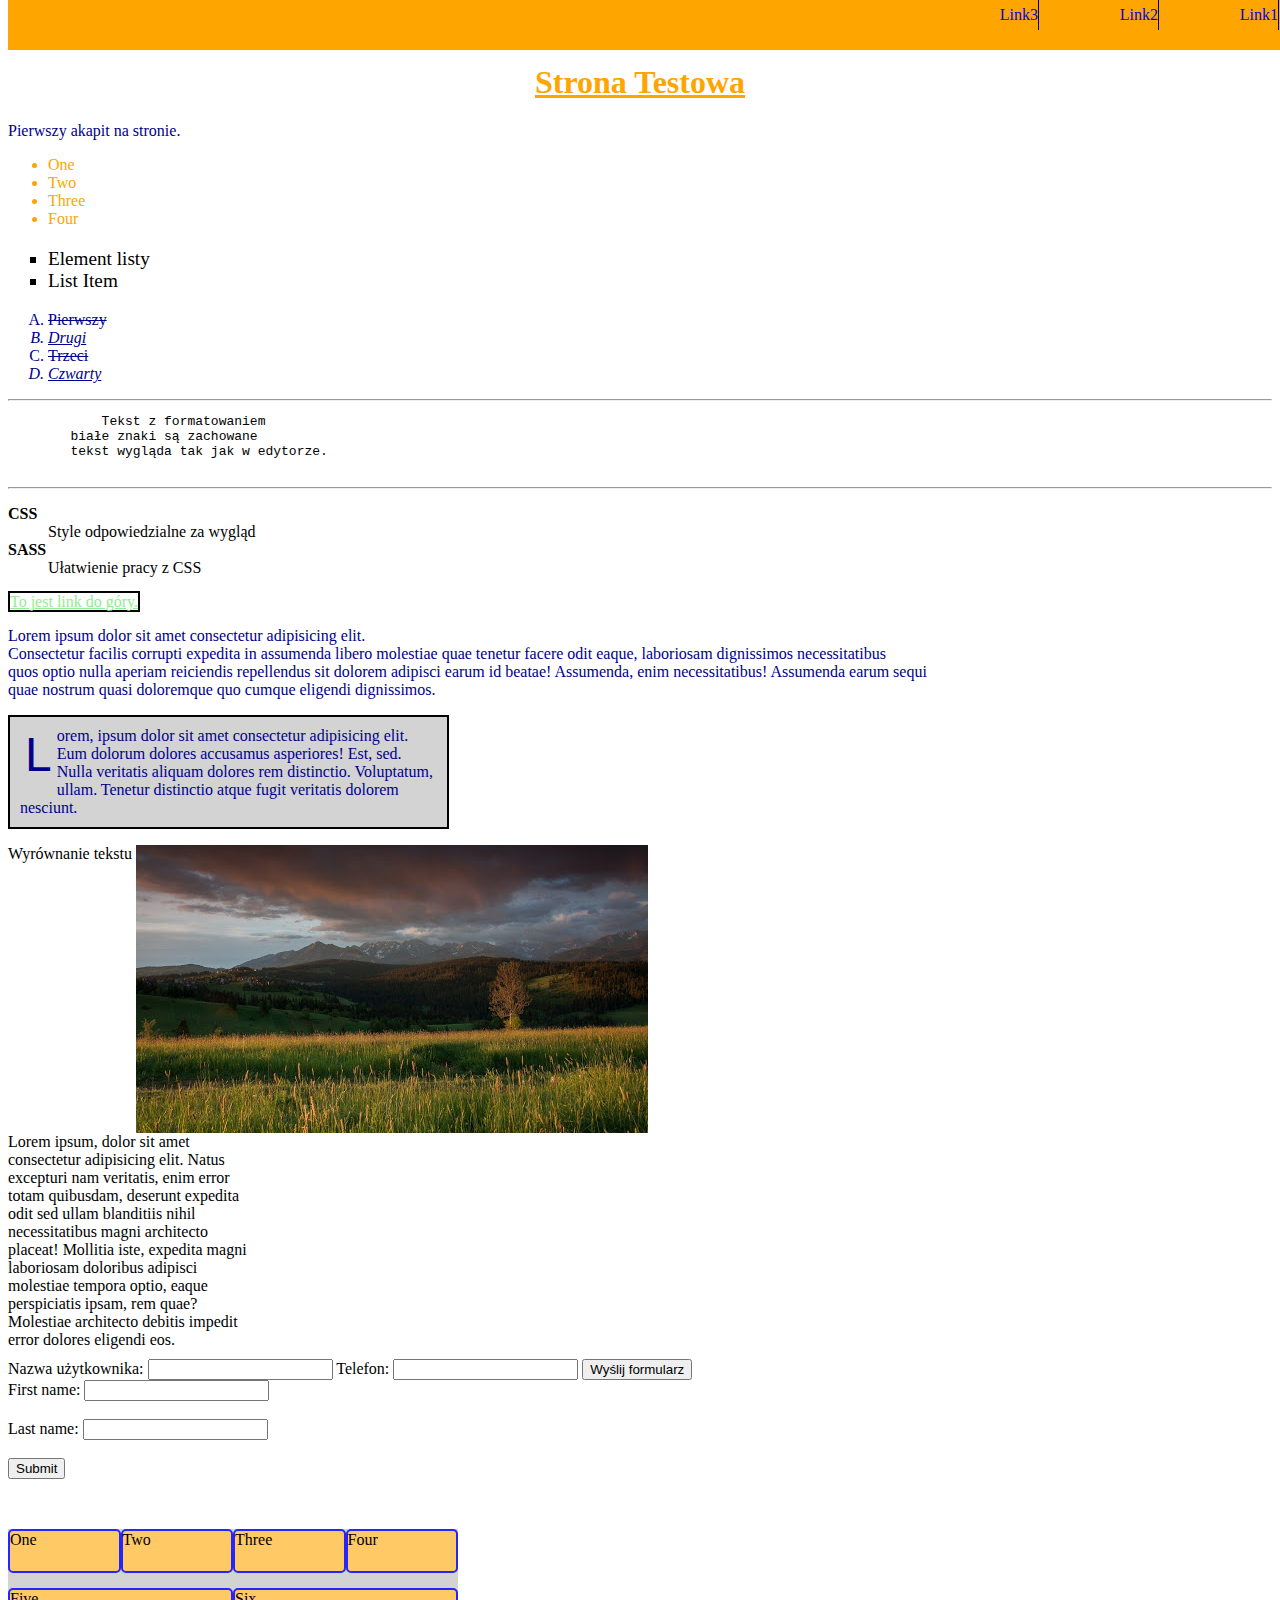
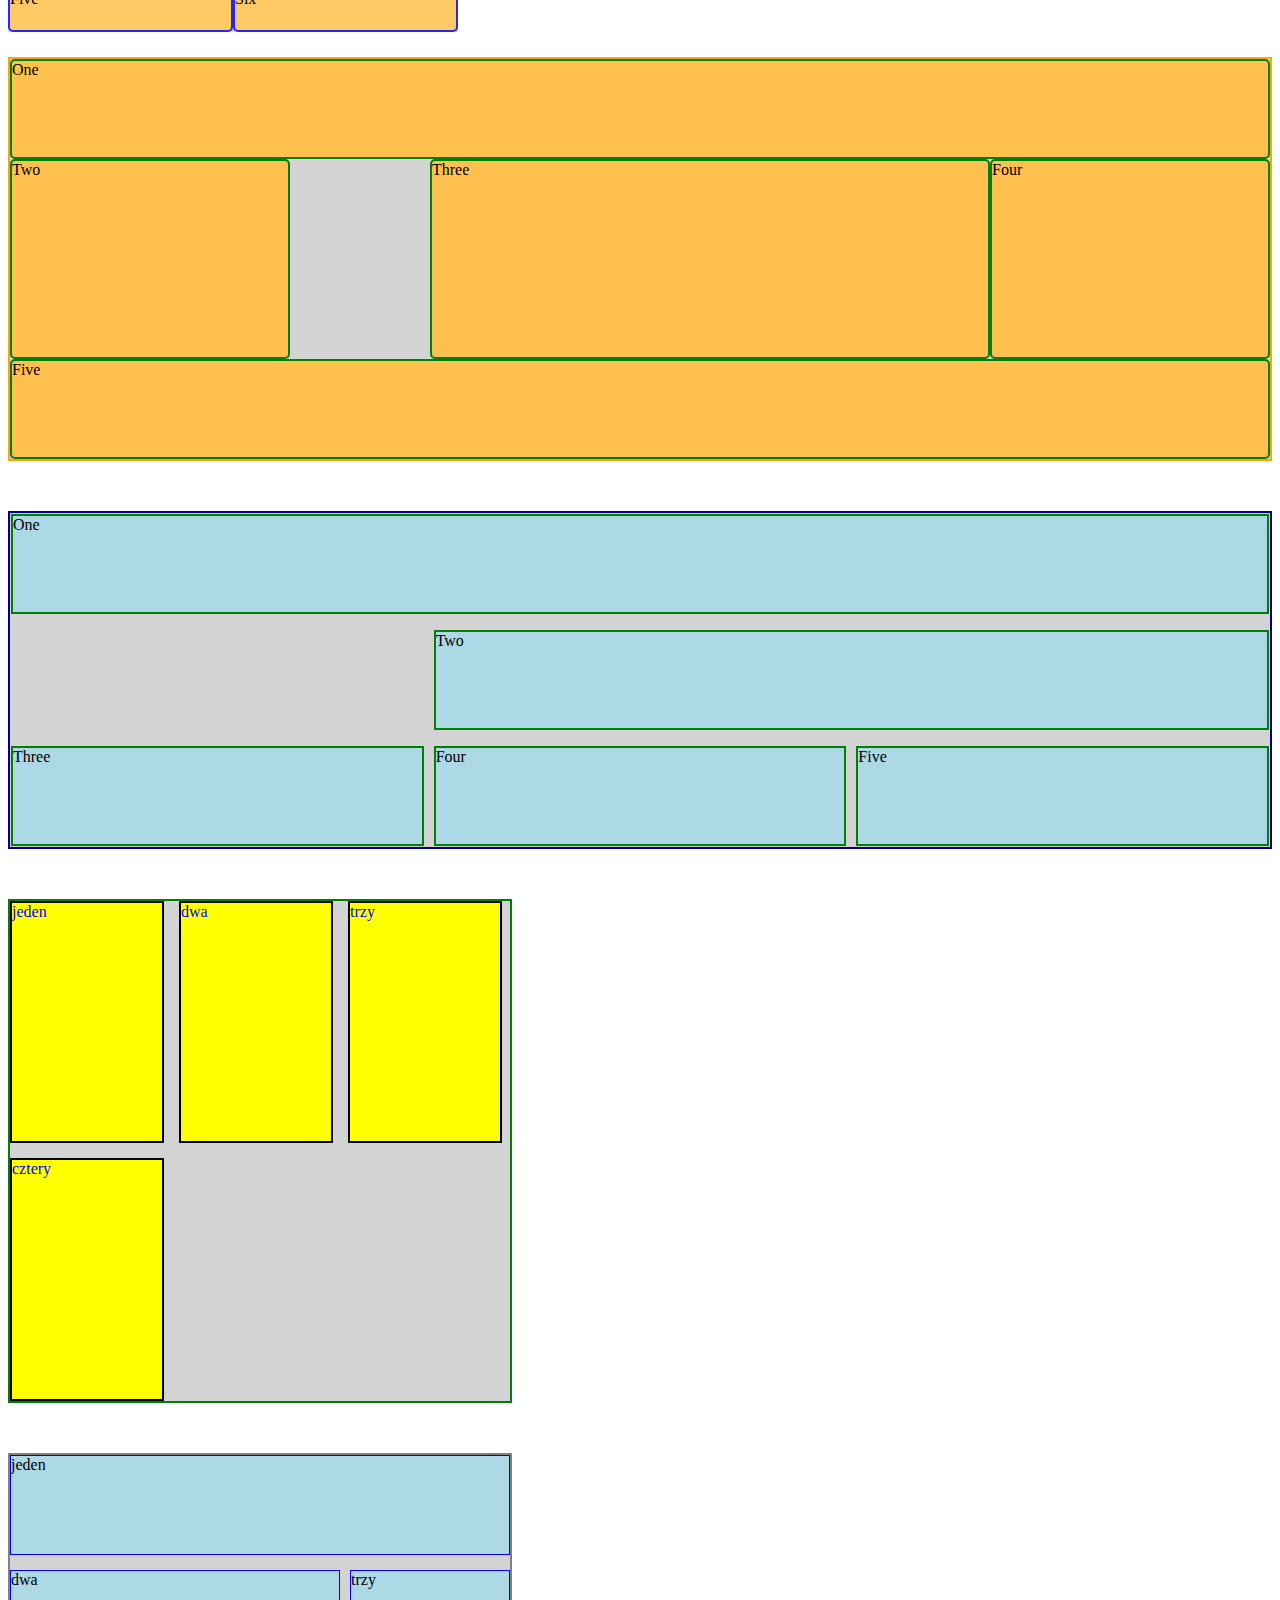
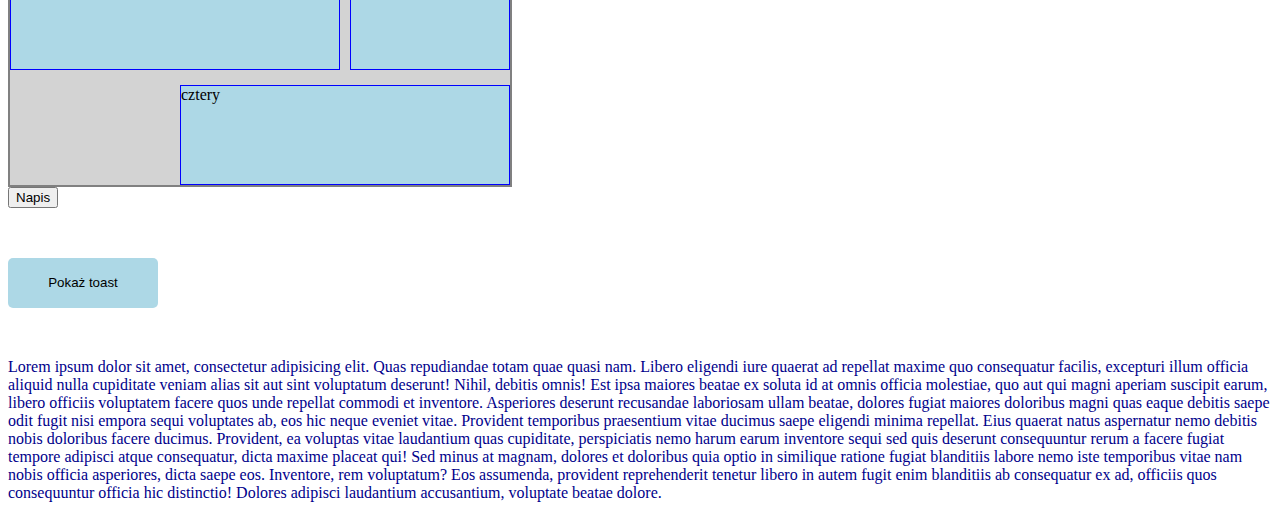
<file: index.html>
<!DOCTYPE html>
<html lang="en">
<head>
    <meta charset="UTF-8">
    <meta http-equiv="X-UA-Compatible" content="IE=edge">
    <meta name="viewport" content="width=device-width, initial-scale=1.0">
    <link rel="stylesheet" href="style.css">
    <title>Ogólne</title>
    
</head>
<body>
    <h1>Strona Testowa</h1>
    <p>Pierwszy akapit na stronie.</p>
    <ul>
        <li>One</li>
        <li>Two</li>
        <li>Three</li>
        <li>Four</li>
    </ul>
    <ul class="style">
        <li>Element listy</li>
        <li>List Item</li>
    </ul>

    <ol class="ordered-style">
        <li>Pierwszy</li>
        <li>Drugi</li>
        <li>Trzeci</li>
        <li>Czwarty</li>
    </ol>
    <hr />
    <pre>
            Tekst z formatowaniem
        białe znaki są zachowane
        tekst wygląda tak jak w edytorze.
    </pre>
    <hr />
    <dl>
        <dt><strong>CSS</strong></dt>
        <dd>Style odpowiedzialne za wygląd</dd>
        <dt><strong>SASS</strong></dt>
        <dd>Ułatwienie pracy z CSS</dd>
    </dl>

    <p><a href="#" class="link" title="Do góry!">To jest link do góry.</a></p>
    <p>Lorem ipsum dolor sit amet consectetur adipisicing elit.<br /> 
        Consectetur facilis corrupti expedita in assumenda libero molestiae 
        quae tenetur facere odit eaque, laboriosam dignissimos necessitatibus<br /> 
        quos optio nulla aperiam reiciendis repellendus sit dolorem adipisci 
        earum id beatae! Assumenda, enim necessitatibus! Assumenda earum sequi<br /> 
        quae nostrum quasi doloremque quo cumque eligendi dignissimos.
    </p>

    <p class="obramowanie">Lorem, ipsum dolor sit amet consectetur adipisicing elit. 
        Eum dolorum dolores accusamus asperiores! Est, sed. 
        Nulla veritatis aliquam dolores rem distinctio. 
        Voluptatum, ullam. 
        Tenetur distinctio atque fugit veritatis dolorem nesciunt.
    </p>

    <div>
        Wyrównanie tekstu 
        <img src="img/k.jpg" alt="krajobraz" class="obraz">
    </div>
    
    <!-- Navbar -->
    <nav class="navbar">
        <ul>
            <li><a href="#">Link1</a></li>
            <li><a href="#">Link2</a>
                <ul>
                    <li><a href="#">Item 1</a></li>
                    <li><a href="#">Item 2</a></li>
                </ul>
            </li>
            <li><a href="#">Link3</a></li>
        </ul>
    </nav>

    <div class="mniejszy">
        Lorem ipsum, dolor sit amet consectetur adipisicing elit. 
        Natus excepturi nam veritatis, enim error totam quibusdam, 
        deserunt expedita odit sed ullam blanditiis nihil necessitatibus 
        magni architecto placeat! Mollitia iste, expedita magni laboriosam 
        doloribus adipisci molestiae tempora optio, eaque perspiciatis ipsam, 
        rem quae? Molestiae architecto debitis impedit error dolores eligendi
         eos.
    </div>
    <!-- Formularz -->
    <form>
        <label for="username">Nazwa użytkownika:</label>
        <input type="text" id="username" name="nazwau">
        <label for="phone-nbr">Telefon:</label>
        <input type="text" id="phone-nbr" name="phone">
        <input type="submit" value="Wyślij formularz">
    </form>

    <form>
        <label for="fname">First name:</label>
        <input type="text" id="fname" name="fname"><br><br>
        <label for="lname">Last name:</label>
        <input type="text" id="lname" name="lname"><br><br>
        <input type="submit" value="Submit">
    </form>

    <!-- Flexible Box -->
    <div class="container">
        <div>One</div>
        <div>Two</div>
        <div>Three</div>
        <div>Four</div>
        <div>Five</div>
        <div>Six</div>
    </div>

    <!-- Grid -->

    <div class="wrapper">
        <div class="box11">One</div>
        <div class="box12">Two</div>
        <div class="box13">Three</div>
        <div class="box14">Four</div>
        <div class="box15">Five</div>
    </div>
    <div class="nazwane">
        <div class="box1">One</div>
        <div class="box2">Two</div>
        <div class="box3">Three</div>
        <div class="box4">Four</div>
        <div class="box5">Five</div>
    </div>


    <div class="kontener">
        <div class="pudelko1">jeden</div>
        <div class="pudelko2">dwa</div>
        <div class="pudelko3">trzy</div>
        <div class="pudelko4">cztery</div>
    </div>

    <div class="kontener-grid">
        <div class="p-grid1">jeden</div>
        <div class="p-grid2">dwa</div>
        <div class="p-grid3">trzy</div>
        <div class="p-grid4">cztery</div>
    </div>

    <button id="klik">Napis</button>

    <br />

    <button class="toast" onclick="handleToast()">Pokaż toast</button>
    <div id="toastid" class="toastKontener">
        <div class="title">Toast ręcznie robiony</div>
        <div class="close">&times;</div>
        <div class="teskt">
            To jest informacja ze strony<br />
            Więcej tekstu<br />
            Jeszcze więcej tekstu
        </div>
    </div>


    <!-- Przewijanie -->
    <p>
        Lorem ipsum dolor sit amet, consectetur adipisicing elit. 
        Quas repudiandae totam quae quasi nam. Libero eligendi iure quaerat 
        ad repellat maxime quo consequatur facilis, excepturi illum officia 
        aliquid nulla cupiditate veniam alias sit aut sint voluptatum deserunt! 
        Nihil, debitis omnis! Est ipsa maiores beatae ex soluta id at omnis 
        officia molestiae, quo aut qui magni aperiam suscipit earum, libero 
        officiis voluptatem facere quos unde repellat commodi et inventore. 
        Asperiores deserunt recusandae laboriosam ullam beatae, dolores fugiat 
        maiores doloribus magni quas eaque debitis saepe odit fugit nisi 
        empora sequi voluptates ab, eos hic neque eveniet vitae. Provident 
        temporibus praesentium vitae ducimus saepe eligendi minima repellat. 
        Eius quaerat natus aspernatur nemo debitis nobis doloribus facere 
        ducimus. Provident, ea voluptas vitae laudantium quas cupiditate, 
        perspiciatis nemo harum earum inventore sequi sed quis deserunt 
        consequuntur rerum a facere fugiat tempore adipisci atque consequatur, 
        dicta maxime placeat qui! Sed minus at magnam, dolores et doloribus 
        quia optio in similique ratione fugiat blanditiis labore nemo iste 
        temporibus vitae nam nobis officia asperiores, dicta saepe eos. 
        Inventore, rem voluptatum? Eos assumenda, provident reprehenderit 
        tenetur libero in autem fugit enim blanditiis ab consequatur ex ad, 
        officiis quos consequuntur officia hic distinctio! Dolores adipisci 
        laudantium accusantium, voluptate beatae dolore.
    </p>
    <!-- Scripts -->
    <script type="module" src="javas.js"></script>
    <script src="javas.js"></script>
</body>
</html>
</file>
<file: style.css>
p:last-of-type {
  margin-top: 50px;
}

h1 {
  text-decoration: underline;
  text-align: center;
  color: orange;
  margin-top: 4rem;
}

p {
  color: darkblue;
}

p + ul, div + ul {
  color: orange;
}

a.link {
  color: lightgreen;
  border: solid black 2px;
}

.style {
  list-style-type: square;
  font-size: 120%;
}

.ordered-style {
  color: darkblue;
  list-style-type: upper-alpha;
}

.ordered-style li:nth-child(2n) {
  text-decoration: underline;
  font-style: italic;
}

.ordered-style li:nth-child(2n + 1) {
  text-decoration: line-through;
  font-weight: lighter;
}

.ordered-style li:hover {
  border: solid lightgreen 2px;
}

.obramowanie {
  border: solid black 2px;
  padding: 10px;
  background-color: lightgray;
  width: 33%;
}

.obramowanie:first-letter {
  font-size: 300%;
  padding: 0 5px;
  float: left;
  font-family: sans-serif;
}

.obraz {
  vertical-align: top;
}

.navbar {
  position: fixed;
  top: 0;
  margin: 0;
  padding: 0;
  background-color: orange;
  width: 100%;
  height: 50px;
  text-align: right;
}

.navbar ul {
  padding: 0;
  margin: 0;
  position: absolute;
  width: 100%;
  list-style-type: none;
  overflow: visible;
}

.navbar ul > li {
  display: block;
  float: right;
  height: auto;
  width: 120px;
}

.navbar ul ul {
  margin-top: 2px;
  display: none;
  position: static;
  height: auto;
  width: 160px;
  border: 1px blue solid;
  background-color: lightgray;
}

.navbar ul ul li {
  position: relative;
  float: none;
  display: block;
  height: 28px;
  width: 100%;
  border: none;
}

.navbar ul ul li > a {
  height: 100%;
  width: 96%;
  padding: 0 0 0 4%;
  line-height: 28px;
  background-color: transparent;
  border: none;
}

.navbar li > a {
  display: block;
  padding: 0 0 0 10px;
  height: 100%;
  width: 100px;
  border-right: 1px black solid;
  line-height: 30px;
  text-decoration: none;
}

.navbar li:hover > a {
  color: darkblue;
  background-color: lightgreen;
}

.navbar li:hover > ul {
  display: block;
}

.mniejszy {
  width: 250px;
  margin-bottom: 10px;
}

.container {
  display: -webkit-box;
  display: -ms-flexbox;
  display: flex;
  background-color: lightgray;
  margin-top: 50px;
  width: 450px;
  row-gap: 15px;
  -ms-flex-wrap: wrap;
      flex-wrap: wrap;
}

.container > div {
  background-color: #ffc966;
  border: solid #2525ff 2px;
  border-radius: 5px;
  width: 100px;
  height: 40px;
  -webkit-box-flex: 1;
      -ms-flex: 1 1 auto;
          flex: 1 1 auto;
}

@-webkit-keyframes example {
  0% {
    background-color: orange;
  }
  50% {
    background-color: darkblue;
  }
  100% {
    background-color: lightgreen;
  }
}

@keyframes example {
  0% {
    background-color: orange;
  }
  50% {
    background-color: darkblue;
  }
  100% {
    background-color: lightgreen;
  }
}

.animacja {
  width: 150px;
  height: 150px;
  background-color: orange;
  -webkit-animation-name: example;
          animation-name: example;
  -webkit-animation-duration: 3s;
          animation-duration: 3s;
  -webkit-animation-delay: 1s;
          animation-delay: 1s;
  -webkit-animation-iteration-count: 3;
          animation-iteration-count: 3;
}

.wrapper {
  border: 2px solid orange;
  background-color: lightgray;
  margin-top: 25px;
  display: -ms-grid;
  display: grid;
  -ms-grid-columns: (1fr)[9];
      grid-template-columns: repeat(9, 1fr);
  grid-auto-rows: minmax(100px, auto);
      grid-template-areas: "hd  hd  hd  hd   hd   hd   hd   hd  hd" "sbl sbl .   main main main main sbr sbr" "sbl sbl .   main main main main sbr sbr" "ft  ft  ft  ft   ft   ft   ft   ft  ft";
}

.wrapper > div {
  border: 2px solid green;
  border-radius: 5px;
  background-color: #ffc04d;
}

@media (max-width: 500px) {
  .wrapper {
    -ms-grid-columns: 1fr;
        grid-template-columns: 1fr;
        grid-template-areas: "hd"    "sbl"    "main"    "sbr"    "ft";
  }
}

.wrapper .box11 {
  -ms-grid-row: 1;
  -ms-grid-column: 1;
  -ms-grid-column-span: 9;
  grid-area: hd;
}

.wrapper .box12 {
  -ms-grid-row: 2;
  -ms-grid-row-span: 2;
  -ms-grid-column: 1;
  -ms-grid-column-span: 2;
  grid-area: sbl;
}

.wrapper .box13 {
  -ms-grid-row: 2;
  -ms-grid-column: 1;
  -ms-grid-column-span: 6;
  grid-area: main;
}

.wrapper .box14 {
  -ms-grid-row: 2;
  -ms-grid-row-span: 2;
  -ms-grid-column: 8;
  -ms-grid-column-span: 2;
  grid-area: sbr;
}

.wrapper .box15 {
  -ms-grid-row: 3;
  -ms-grid-column: 4;
  -ms-grid-column-span: 6;
  grid-area: ft;
}

.nazwane {
  margin-top: 50px;
  border: 2px solid darkblue;
  padding: 1px;
  background-color: lightgray;
  display: -ms-grid;
  display: grid;
  -ms-grid-columns: [hd-start] 1fr 1fr 1fr [hd-end];
      grid-template-columns: [hd-start] 1fr 1fr 1fr [hd-end];
  grid-auto-rows: minmax(100px, auto);
  -webkit-column-gap: 10px;
          column-gap: 10px;
  row-gap: 1em;
}

.nazwane > div {
  border: 2px solid green;
  background-color: lightblue;
}

.nazwane .box1 {
  -ms-grid-column: hd-start;
      grid-column-start: hd-start;
  grid-column-end: hd-end;
  -ms-grid-row: 1;
  -ms-grid-row-span: 1;
  grid-row: 1 / 2;
}

.nazwane .box2 {
  grid-column: -1 / -3;
}

.kontener {
  background-color: lightgray;
  margin-top: 50px;
  color: blue;
  border: 2px solid green;
  width: 500px;
  height: 500px;
  display: -webkit-box;
  display: -ms-flexbox;
  display: flex;
  -webkit-box-orient: horizontal;
  -webkit-box-direction: normal;
      -ms-flex-flow: row wrap;
          flex-flow: row wrap;
  -webkit-column-gap: 15px;
          column-gap: 15px;
  row-gap: 15px;
}

.kontener div {
  background-color: yellow;
  border: 2px solid black;
  width: 150px;
}

.kontener-grid {
  margin-top: 50px;
  background-color: lightgray;
  border: 2px solid gray;
  width: 500px;
  display: -ms-grid;
  display: grid;
  -ms-grid-columns: (1fr)[9];
      grid-template-columns: repeat(9, 1fr);
  grid-auto-rows: minmax(100px, auto);
      grid-template-areas: "hd hd hd hd hd hd hd hd hd" "main main main main main main sd sd sd" ". . . ft ft ft ft ft ft";
  -webkit-column-gap: 10px;
          column-gap: 10px;
  row-gap: 15px;
}

.kontener-grid div {
  background-color: lightblue;
  border: 1px solid blue;
}

.kontener-grid .p-grid1 {
  -ms-grid-row: 1;
  -ms-grid-column: 1;
  -ms-grid-column-span: 9;
  grid-area: hd;
}

.kontener-grid .p-grid2 {
  -ms-grid-row: 2;
  -ms-grid-column: 1;
  -ms-grid-column-span: 6;
  grid-area: main;
}

.kontener-grid .p-grid3 {
  -ms-grid-row: 2;
  -ms-grid-column: 7;
  -ms-grid-column-span: 3;
  grid-area: sd;
}

.kontener-grid .p-grid4 {
  -ms-grid-row: 3;
  -ms-grid-column: 4;
  -ms-grid-column-span: 6;
  grid-area: ft;
}

#toastid {
  height: 100px;
  width: 350px;
  background-color: lightblue;
  display: none;
  -ms-flex-line-pack: start;
      align-content: flex-start;
}

#toastid .title {
  width: 330px;
  line-height: 150%;
  -ms-flex-item-align: start;
      align-self: flex-start;
  border-bottom: 2px solid black;
}

#toastid .close {
  width: 20px;
  line-height: 150%;
  -ms-flex-item-align: start;
      align-self: flex-start;
  border-bottom: 2px solid black;
}

#toastid .tekst {
  -ms-flex-item-align: start;
      align-self: flex-start;
}

.toast {
  margin-top: 50px;
  background-color: lightblue;
  border: none;
  height: 50px;
  width: 150px;
  border-radius: 5px;
}

.toast:active {
  background-color: lightgray;
}

.toastKontener {
  -ms-flex-wrap: wrap;
      flex-wrap: wrap;
}
/*# sourceMappingURL=style.css.map */
</file>
